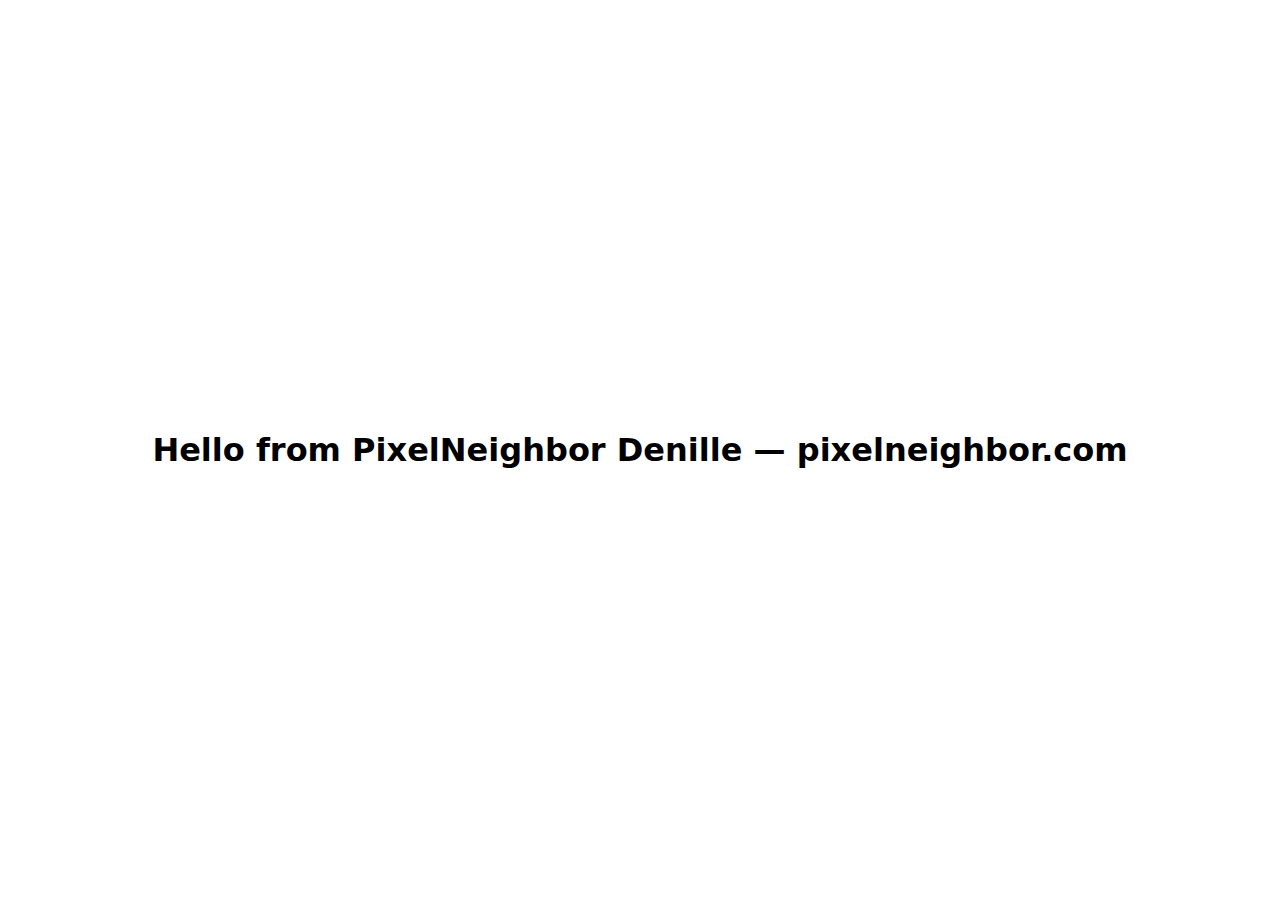
<file: index.html>
<!doctype html>
<html lang="en">
<head>
  <meta charset="utf-8" />
  <meta name="viewport" content="width=device-width,initial-scale=1" />
  <title>PixelNeighbor — Hello</title>
  <style>body{font-family:system-ui,Segoe UI,Roboto,sans-serif;display:flex;min-height:100vh;align-items:center;justify-content:center;margin:0}h1{font-size:2rem}</style>
</head>
<body>
  <h1>Hello from PixelNeighbor Denille — pixelneighbor.com</h1>
</body>
</html>
</file>
